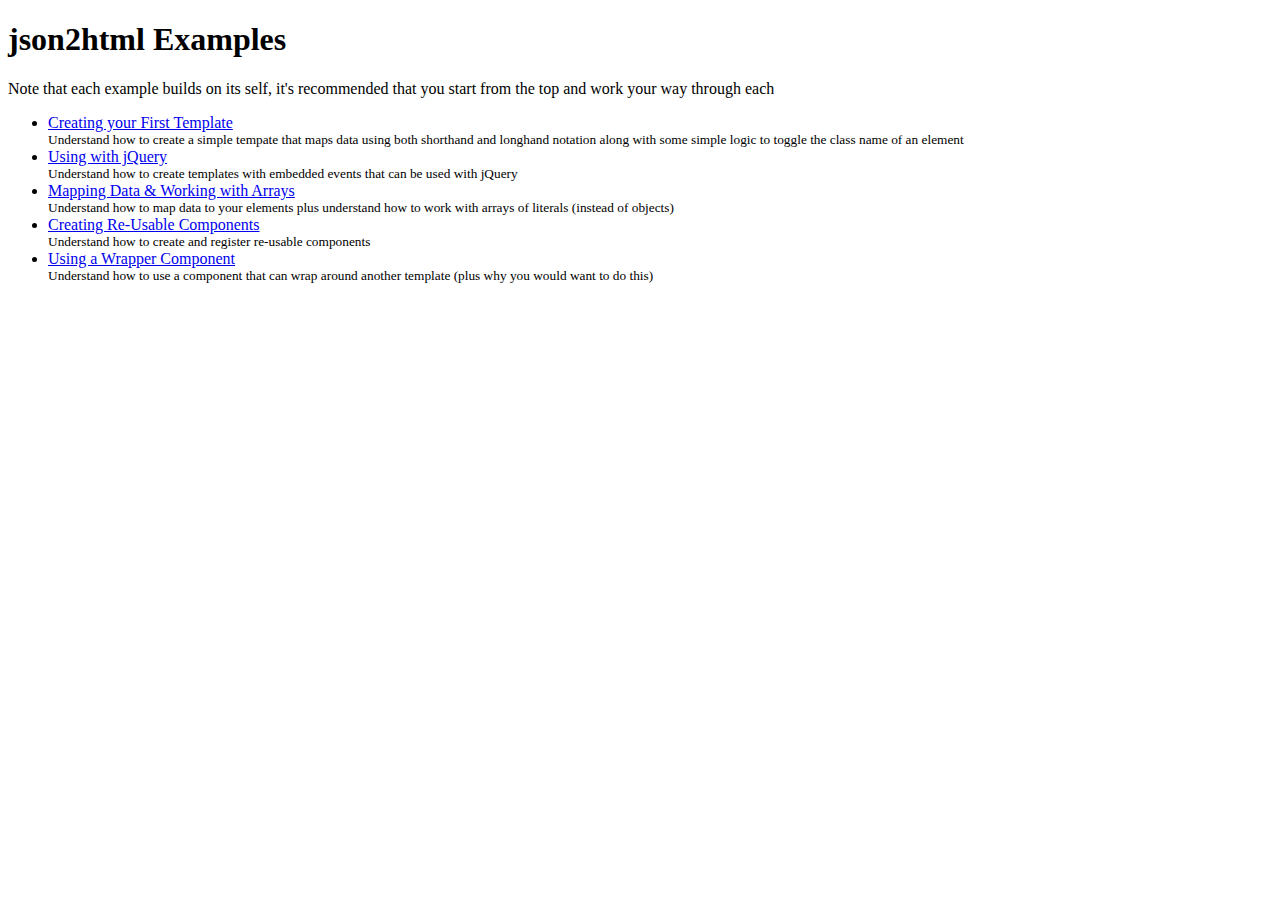
<file: lib/examples/index.html>
<!DOCTYPE html>
<html>
 <head>
	<title>json2html - Examples</title>
	
	<!-- jQuery -->
    <script src="https://ajax.googleapis.com/ajax/libs/jquery/3.4.1/jquery.min.js"></script>
	
    <!-- Json2html -->
    <script src="../json2html.js"></script>
    
    <!-- Utility Classes -->
    <style>
        .small {font-size:10pt;}
    </style>
	
 </head>
 <body>
     
     <h1>json2html Examples</h1>
     <p>Note that each example builds on its self, it's recommended that you start from the top and work your way through each</p>
     
     <ul></ul>
 </body>
 
 <script>
 
    //Render the list of examples
    $(function(){
        
        //Examples that we want to render
        const examples = [
        	{"name":"Creating your First Template","url":"simple.html","description":"Understand how to create a simple tempate that maps data using both shorthand and longhand notation along with some simple logic to toggle the class name of an element"},
        	{"name":"Using with jQuery","url":"jquery.html","description":"Understand how to create templates with embedded events that can be used with jQuery"},
            {"name":"Mapping Data & Working with Arrays","url":"arrays.html","description":"Understand how to map data to your elements plus understand how to work with arrays of literals (instead of objects)"},
            {"name":"Creating Re-Usable Components","url":"components.html","description":"Understand how to create and register re-usable components"},
            {"name":"Using a Wrapper Component","url":"wrapper.html","description":"Understand how to use a component that can wrap around another template (plus why you would want to do this)"}
    	];
        
        //Template we'll use to render these examples
    	const template = {"<>":"li","html": [
    				
    				{"<>":"div","html":[
    				    {"<>":"a","href":"${url}","text":"${name}"}
    				]},
    				
    				{"<>":"div","class":"small","text":"${description}"}
    				
    			]};
        
        //Render the list of examples
    	$("ul").json2html(examples,template);
    });
</script>
</html>
</file>
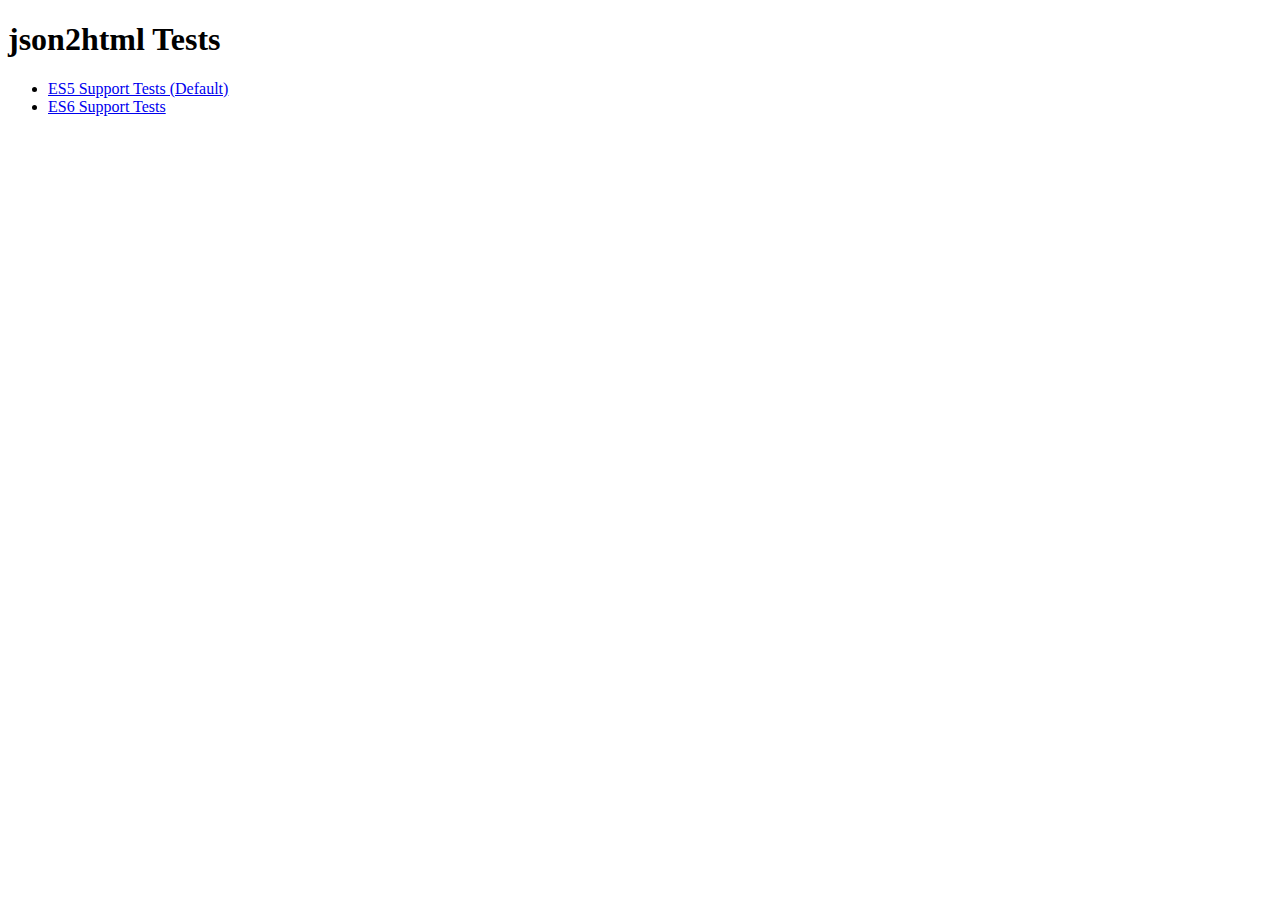
<file: lib/test/browser/index.html>
<!DOCTYPE HTML>
<html>
 <head>
	<title>json2html Tests</title>
 </head>
 <body>
    
    <h1>json2html Tests</h1>
    <ul>
        <li><a href="./es5.html">ES5 Support Tests (Default)</a></li>
        <li><a href="./es6.html">ES6 Support Tests</a></li>
    </ul>
	
 </body>
</html>
</file>
